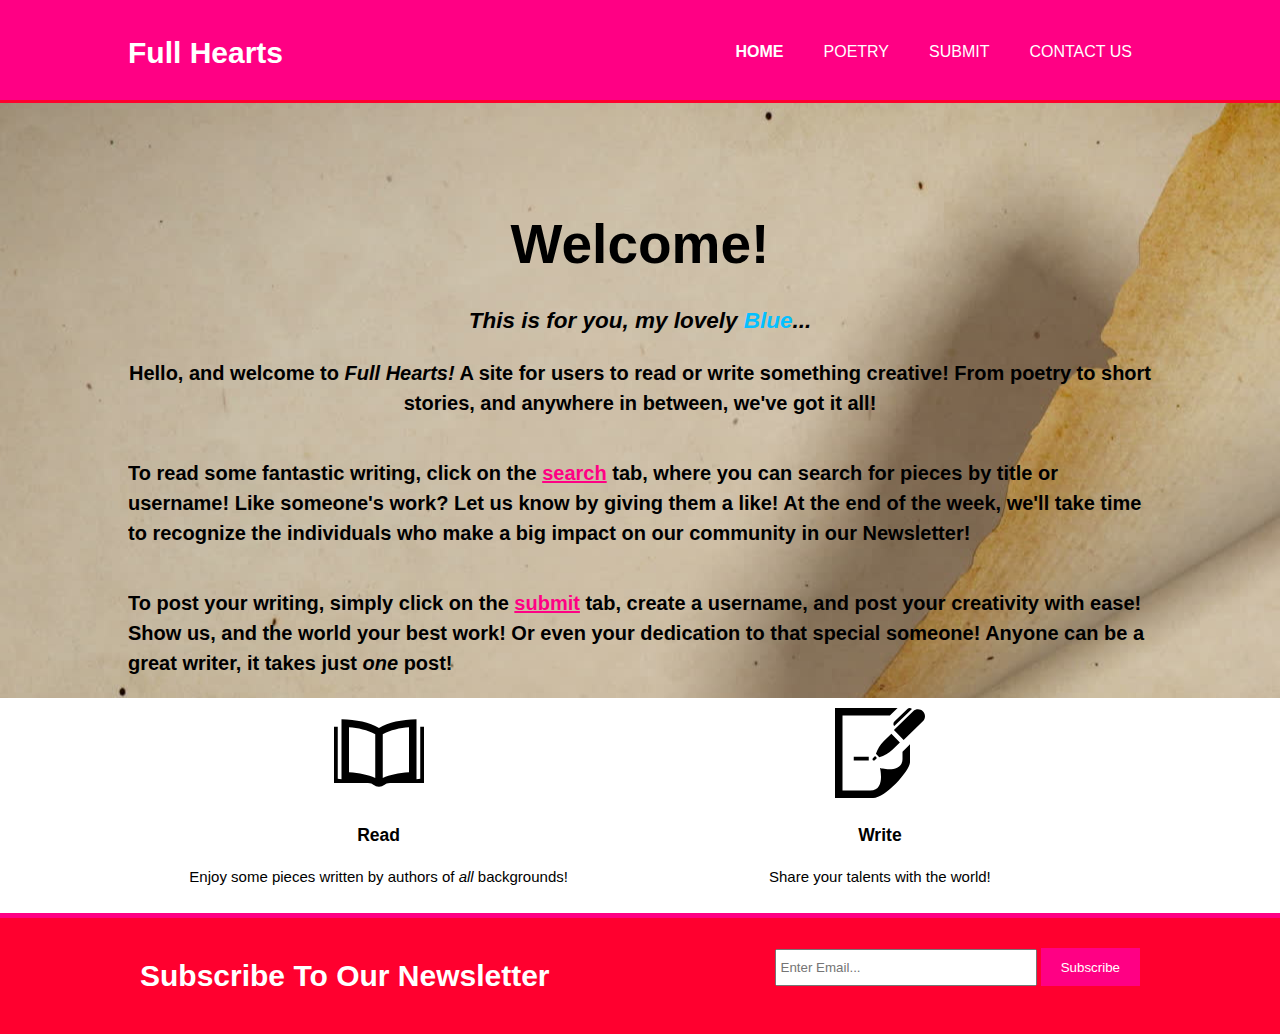
<file: index.html>
<!DOCTYPE html>
<html>
  <head>
    <meta charset="utf-8">
    <meta name="viewport" content="width=device-width">
    <meta name="description" content="A place for creative writing about life.">
	  <meta name="keywords" content="web design, affordable web design, professional web design, poetry, creative writing, love">
  	<meta name="author" content="Andrew Walters">
    <title>Full Hearts | Welcome</title>
    <link rel="stylesheet" href="./css/style.css">
  </head>
  <body>
    <header>
      <div class="container">
        <div id="branding">
          <h1><span class="highlight">Full Hearts</span></h1>
        </div>
        <nav>
          <ul>
            <li class="current"><a href="index.html">Home</a></li>
            <li><a href="search.html">Poetry</a></li>
            <li><a href="submit.html">Submit</a></li>
            <li><a href="contact.html">Contact Us</a></li>
          </ul>
        </nav>
      </div>
    </header>

    <section id="showcase">
      <div class="container">
        <h1>Welcome!</h1>
        <h2><i>This is for you, my lovely <i style="color: #04c0ff">Blue</i>...</i></h2>
        <p id="par">Hello, and welcome to <i>Full Hearts!</i> A site for users to read or write something creative! From poetry to short stories, and anywhere in between, we've got it all!</p>
      </div>

      <div class="container">
        <p>To read some fantastic writing, click on the <a href="search.html" class="link">search</a> tab, where you can search for pieces by title or username! Like someone's work? Let us know by giving them a like! At the end of the week, we'll take time to recognize the individuals who make a big impact on our community in our Newsletter!</p>
      </div>
    
      <div class="container">
        <p>To post your writing, simply click on the <a href="submit.html" class="link">submit</a> tab, create a username, and post your creativity with ease! Show us, and the world your best work! Or even your dedication to that special someone! Anyone can be a great writer, it takes just <i>one</i> post!</p>
      </div>
    </section>
   

    <section id="boxes">
      <div class="container">
        <div class="box">
          <img src="./img/book.svg">
          <h3>Read</h3>
          <p>Enjoy some pieces written by authors of <i>all</i> backgrounds!</p>
        </div>
        <div class="box">
          <img src="./img/pen.svg">
          <h3>Write</h3>
          <p>Share your talents with the world!</p>
        </div>
      </div>
    </section>

    <section id="newsletter_h">
      <div class="container">
        <h1>Subscribe To Our Newsletter</h1>
        <form>
          <input type="email" placeholder="Enter Email...">
          <button type="submit" class="button_1">Subscribe</button>
        </form>
      </div>
    </section>

  </body>
</html>
</file>
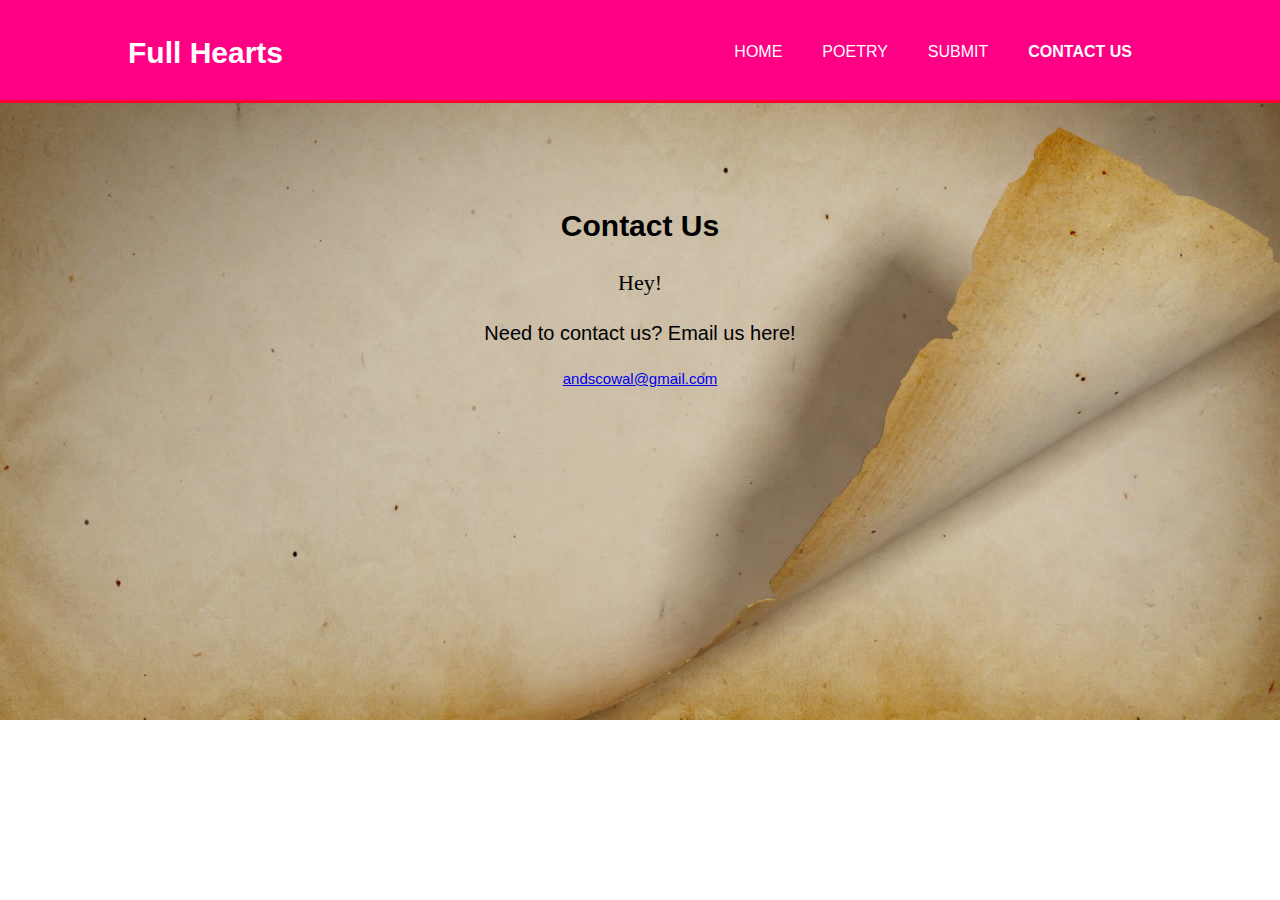
<file: contact.html>
<!DOCTYPE html>
<html>
  <head>
    <meta charset="utf-8">
    <meta name="viewport" content="width=device-width">
    <meta name="description" content="A place for creative writing about life.">
    <meta name="keywords" content="web design, affordable web design, professional web design, poetry, creative writing, love">
    <meta name="author" content="Andrew Walters">
    <title>Full Hearts | Contact Us</title>
    <link rel="stylesheet" href="./css/style.css">
  </head>
  <body>
    <header>
      <div class="container">
        <div id="branding">
          <h1><span class="highlight">Full Hearts</span></h1>
        </div>
        <nav>
          <ul>
            <li><a href="index.html">Home</a></li>
            <li><a href="search.html">Poetry</a></li>
            <li><a href="submit.html">Submit</a></li>
            <li class="current"><a href="contact.html">Contact Us</a></li>
          </ul>
        </nav>
      </div>
    </header>

    <section id="main2">
      <div class="container">
        <article id="cont">
          <h1 class="page-title">Contact Us</h1>
          <p id="shout">Hey!</p> 
          <p id="invite">Need to contact us? Email us here!</p>
          <p id="mail"><a href="mailto:andscowal@gmail.com">andscowal@gmail.com</a></p>
        </article>
      </div>
    </section>

<!--
        <section id="newsletter_s">
      <div class="container">
        <h1>Subscribe To Our Newsletter</h1>
        <form>
          <input type="email" placeholder="Enter Email...">
          <button type="submit" class="button_1">Subscribe</button>
        </form>
      </div>
    </section> -->
  </body>
</html>
</file>
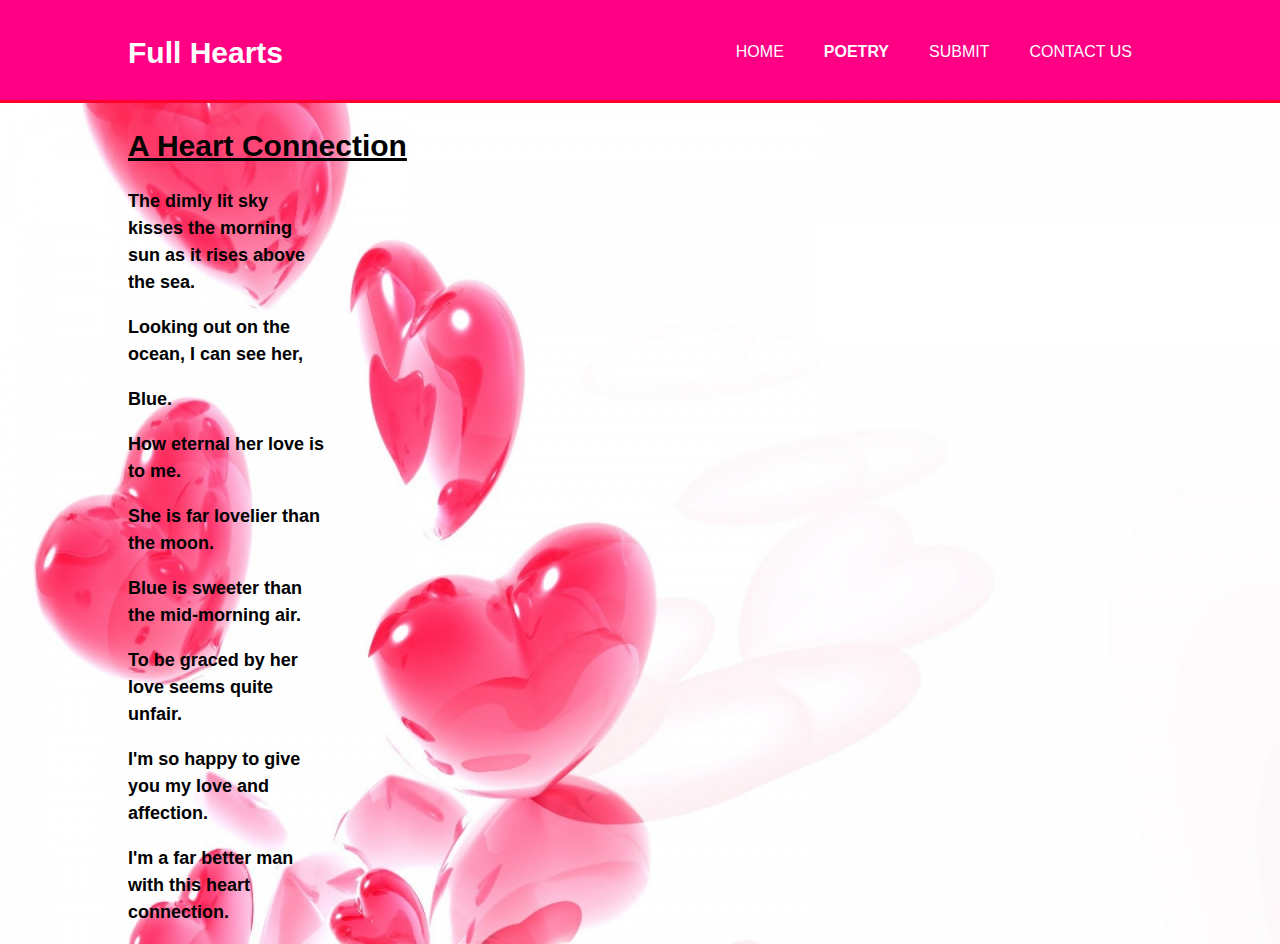
<file: search.html>
<!DOCTYPE html>
<html>
  <head>
    <meta charset="utf-8">
    <meta name="viewport" content="width=device-width">
    <meta name="description" content="A place for creative writing about life.">
    <meta name="keywords" content="web design, affordable web design, professional web design, poetry, creative writing, love">
    <meta name="author" content="Andrew Walters">
    <title>Full Hearts | Poetry</title>
    <link rel="stylesheet" href="./css/style.css">
  </head>
  <body>
    <header>
      <div class="container">
        <div id="branding">
          <h1><span class="highlight">Full Hearts</span></h1>
        </div>
        <nav>
          <ul>
            <li><a href="index.html">Home</a></li>
            <li class="current"><a href="search.html">Poetry</a></li>
            <li><a href="submit.html">Submit</a></li>
            <li><a href="contact.html">Contact Us</a></li>
          </ul>
        </nav>
      </div>
    </header>

    <section id="main">
      <div class="container">

          <h1 class="searchpg">A Heart Connection</h1>
          <p>The dimly lit sky kisses the morning sun as it rises above the sea.</p>
          <p>Looking out on the ocean, I can see her,</p>
          <p>Blue.</p>
          <p>How eternal her love is to me.</p>
          <p>She is far lovelier than the moon.</p>
          <p>Blue is sweeter than the mid-morning air.</p>
          <p>To be graced by her love seems quite unfair.</p>
          <p>I'm so happy to give you my love and affection.</p>
          <p>I'm a far better man with this heart connection.</p>
    </section>

<!--
      <section id="newsletter_s">
      <div class="container">
        <h1>Subscribe To Our Newsletter</h1>
        <form>
          <input type="email" placeholder="Enter Email...">
          <button type="submit" class="button_1">Subscribe</button>
        </form>
      </div>
    </section> 
  -->
  </body>
</html>
</file>
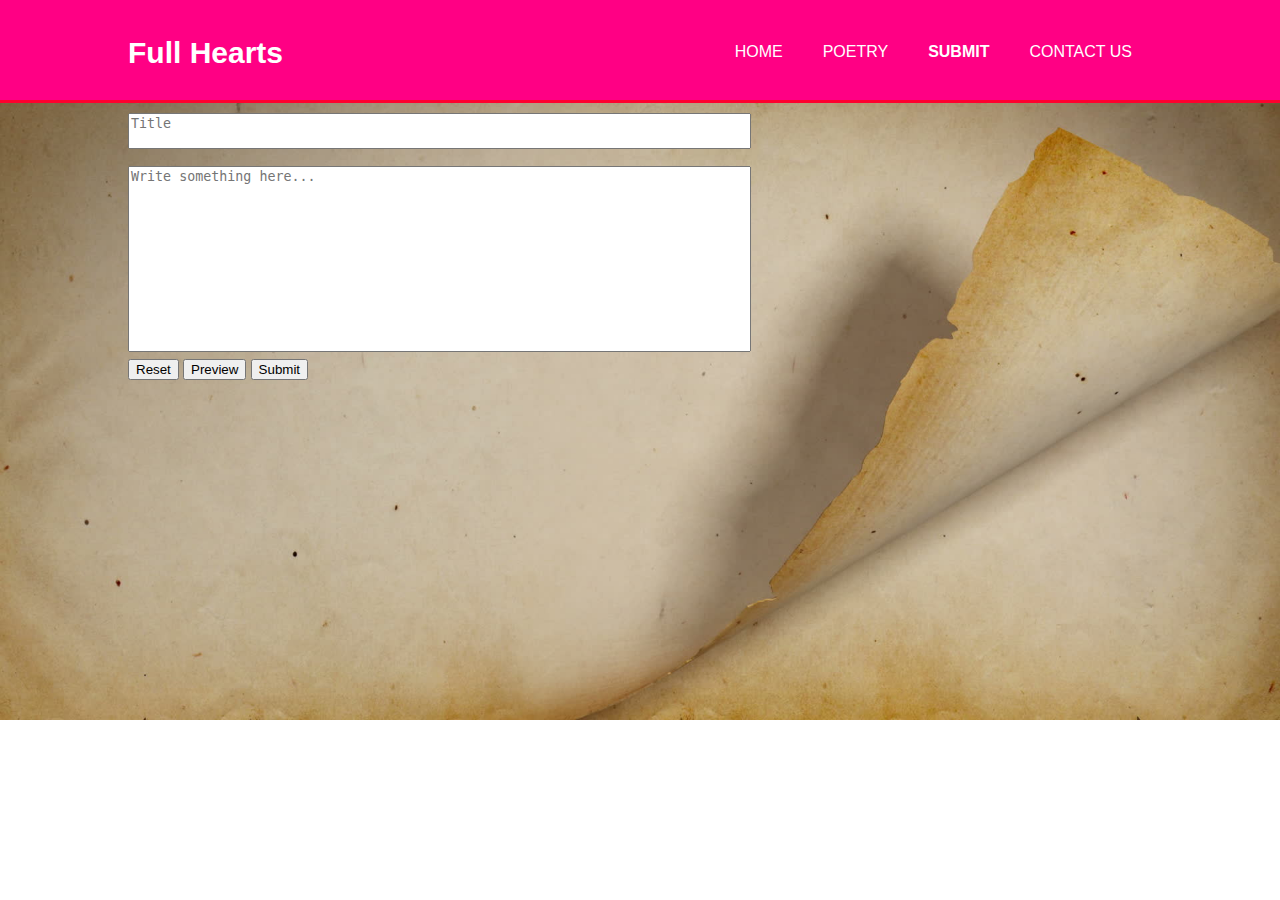
<file: submit.html>
<!DOCTYPE html>
<html>
  <head>
    <meta charset="utf-8">
    <meta name="viewport" content="width=device-width">
    <meta name="description" content="A place for creative writing about life.">
    <meta name="keywords" content="web design, affordable web design, professional web design, poetry, creative writing, love">
    <meta name="author" content="Andrew Walters">
    <title>Full Hearts | Submit</title>
    <link rel="stylesheet" href="./css/style.css">
  </head>
  <body>
    <header>
      <div class="container">
        <div id="branding">
          <h1><span class="highlight">Full Hearts</span></h1>
        </div>
        <nav>
          <ul>
            <li><a href="index.html">Home</a></li>
            <li><a href="search.html">Poetry</a></li>
            <li class="current"><a href="submit.html">Submit</a></li>
            <li><a href="contact.html">Contact Us</a></li>
          </ul>
        </nav>
      </div>
    </header>

    <section id="main-sub">
      <div class="container">
        <article id="main-col">
            <form id="title">
              <div class="area">
               <textarea rows="0" cols="75" name="title" placeholder="Title"></textarea>
              </div>

              <div class="area">
                <textarea rows="12" cols="75" name="write" placeholder="Write something here..."></textarea>
              </div>

        <div>
            <button type="reset" value="Reset">Reset</button> 
            <button type="preview" value="Preview">Preview</button>
            <button type="submit" value="Submit">Submit</button>
          </form>
        </div>
      </article>
      </div>
    </section>

    <!--
        <section id="newsletter_s">
      <div class="container">
        <h1>Subscribe To Our Newsletter</h1>
        <form>
          <input type="email" placeholder="Enter Email...">
          <button type="submit" class="button_1">Subscribe</button>
        </form>
      </div>
    </section> -->

  </body>
</html>
</file>
<file: css/style.css>
body{
  font: 15px/1.5 Arial, Helvetica,sans-serif;
  padding:0;
  margin:0;
  background-color:#f4f4f4;
  background:url(../img/scroll.jpg) no-repeat;
  background-size: 100%;
}

/* Global */
.container{
  width:80%;
  margin:auto;
  overflow:hidden;
}

ul{
  margin:0;
  padding:0;
}

#main p{
  color: #000;
  font-size: 18px;
  font-weight: bold;
  text-align: left;
  width: 200px;
}

#main {
    background:url(../img/heart) no-repeat;
    background-size: 100% 100%;
}

.button_1{
  height:38px;
  background:#ff0084;
  border:0;
  padding-left: 20px;
  padding-right:20px;
  color:#ffffff;
}

.dark{
  padding:15px;
  background:#35424a;
  color:#ffffff;
  margin-top:10px;
  margin-bottom:10px;
}

/* Header **/
header{
  background:#ff0084;
  color:#ffffff;
  padding-top:30px;
  min-height:70px;
  border-bottom:#ff002f 3px solid;
}

header a{
  color:#ffffff;
  text-decoration:none;
  text-transform: uppercase;
  font-size:16px;
}

header li{
  float:left;
  display:inline;
  padding: 0 20px 0 20px;
}

header #branding{
  float:left;
}

header #branding h1{
  margin:0;
}

header nav{
  float:right;
  margin-top:10px;
}

header .highlight, header .current a{
  color:#ffffff;
  font-weight:bold;
}

header a:hover{
  color:#cccccc;
  font-weight:bold;
}

.container .link {
  color:#ff0084;
}

/* Showcase */
#showcase{
  min-height:400px;
  background:url('../img/scroll.jpg') no-repeat center; 
  text-align:center;
  color:#000 ;
  font-weight: bold;
}

#showcase h1{
  margin-top:100px;
  font-size:55px;
  margin-bottom:10px;
}

#showcase #par{
  text-align: center;
}
#showcase p{
  font-size:20px;
  text-align: left;
}

/* Newsletter */
#newsletter, #newsletter_s, #newsletter_h{
  padding:15px;
  color:#ffffff;
  background:#ff002f;
  border-top: #ff0084 5px solid;
}

#newsletter h1, #newsletter_s h1, #newsletter_h h1{
  float:left;
}

#newsletter form, #newsletter_s form, #newsletter_h form {
  float:right;
  margin-top:15px;
}

#newsletter input[type="email"], #newsletter_s input[type="email"], #newsletter_h input[type="email"]{
  padding:4px;
  height:25px;
  width:250px;
} 
#newsletter_h{
  position:relative;
  bottom: 0;
}
#newsletter_s {
  position: fixed;
  margin:auto;
  bottom: 0;
  width: 100%;
}

/* Search Page */
.searchpg{
  color:#000;
  text-decoration: underline;
}

.area {
  margin-top: 10px;
}

textarea{
  resize: none; 
}

#title button{
  margin: auto;
  position: relative;
  left: 0;
}

#cont{
  position: relative;
  margin-top:100px;
  text-align:center;
  color:#000000;
}
/* Boxes */
#boxes{
  margin-top:0;
  background: #fff;
}

#boxes .box{
  float:left;
  text-align: center;
  width:47%;
  padding:10px;
}

#boxes .box img{
  width:90px;
}

/* Sidebar */
aside#sidebar{
  float:right;
  width:30%;
  margin-top:10px;
}

aside#sidebar .quote input, aside#sidebar .quote textarea{
  width:90%;
  padding:5px;
}

/* Main-col */
article#main-col{
  float:left;
  width:65%;
}

/*Contact Page*/
#shout {
  font: 22px bold;
}
#invite{
  font-size: 20px;
}


/* Media Queries */
@media(max-width: 768px){
  header #branding,
  header nav,
  header nav li,
  #newsletter h1,
  #newsletter form, 
  #newsletter_s h1,
  #newsletter_s form, 
  #newsletter_h h1,
  #newsletter_h form,
  #boxes .box,
  article#main-col,
  aside#sidebar{
    float:none;
    text-align:center;
    width:100%;
  }

  header{
    padding-bottom:20px;
  }

  #showcase h1{
    margin-top:40px;
  }

  #newsletter button, .quote button{
    display:block;
    width:100%;
  }

  #newsletter form input[type="email"], .quote input, .quote textarea{
    width:100%;
    margin-bottom:5px;
  }
  
  #cont .page-title{
    display: none;
  }
    body{
    background:url(../img/scroll.jpg) 100vw 100vh;
    }

    #boxes{
      background: #fff;
      margin-top: 0px;
    }

  #title{
    margin-top: 50px;
  }
}

@media (min-width: 375px) and (max-width: 767px){
  #main-sub{
    position: relative;
    top: -40px;
  }

  #main p{
    font-size: 16px
  }

 #main {
    background:url(../img/heart);
  }
  
  #newsletter_s {
       transform: scale(1, .5) translate(-5%,50%);
    }

    #newsletter_s button, .quote button{  
    display:inline;
    width:88%;
  }

  #newsletter_h button, .quote button{
    display:inline;
    width:95%;
  }
}

  @media (min-width: 319px) and (max-width: 374px){
    #cont{
      position: relative;
      top: -60px;
    }
      #main-sub{
      transform: scale(1, .5) translateY(-20%);
    }

    #main p {
      font-size: 14px
    }

   #main {
    background:url(../img/heart);
  }

      #newsletter_s {
        transform: scale(1, .5) translate(-5%,50%);
    }

    #newsletter_s button, .quote button{  
    display:inline;
    width:88%;
  }

  #newsletter_h button, .quote button{
    display:inline;
    width:95%;
  }
  }
}
</file>
